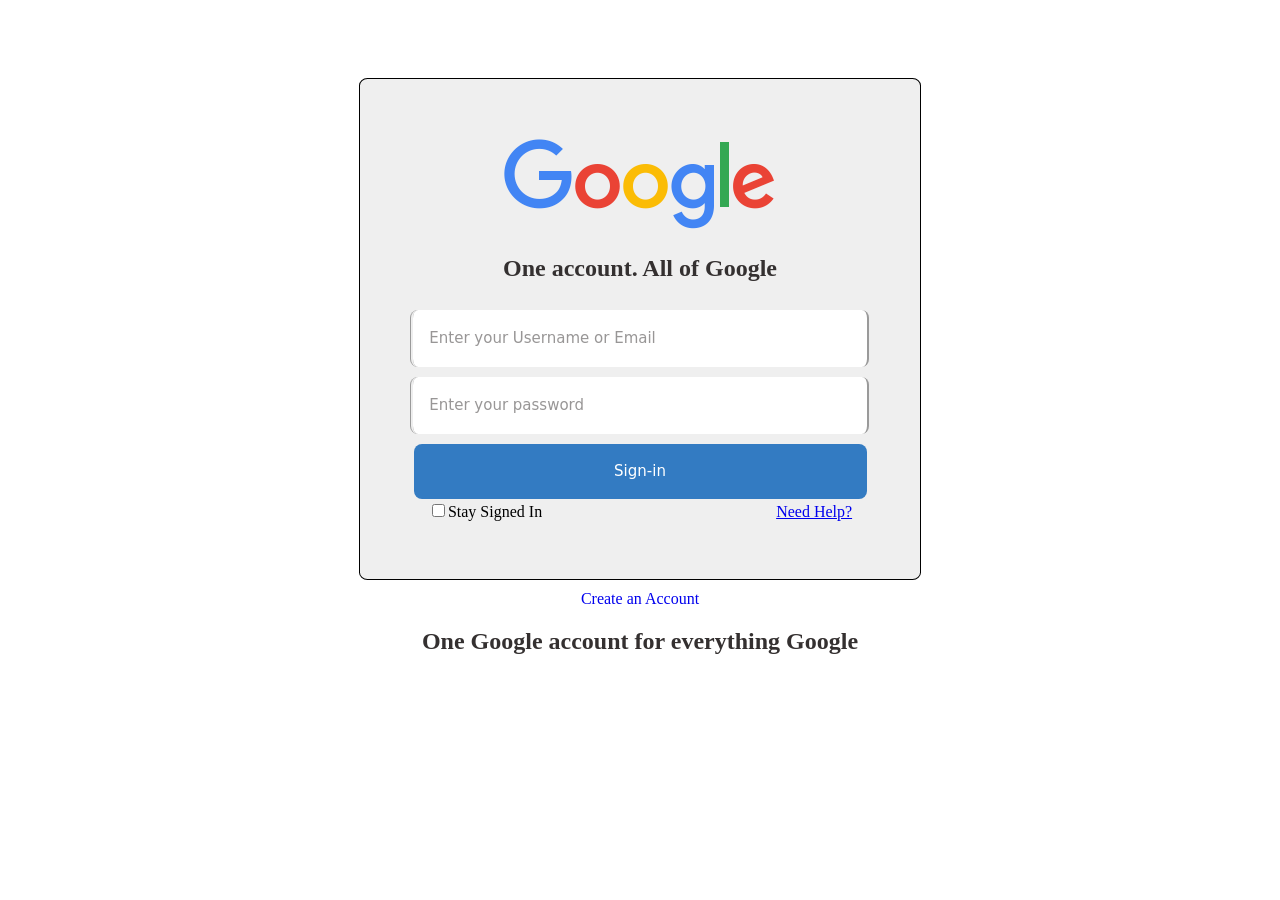
<file: index.html>
<!DOCTYPE html>
<html lang="en">
<head>
    <meta charset="UTF-8">
    <meta name="viewport" content="width=device-width, initial-scale=1.0">
    <title>Document</title>
    <link rel="stylesheet" href="style1.css">
</head>
<body>
    <center>
    <div id="box">
        <center><img src="google.png" alt="" style="padding-top: 60px;"></center>
        <h2>One account. All of Google</h2>
        <form action="">
            <center><input type="text" id="username" placeholder=" &nbsp; Enter your Username or Email"></center>
            <center><input type="password" id="password" placeholder=" &nbsp; Enter your password"></center>
        </form>
        <button class="sign-in"><p>Sign-in</p></button><br>
        <div id="checkB">
            <input type="checkbox" id="check"><label for="check">Stay Signed In</label>
            <a href="www.google.com">Need Help?</a>
        </div>
        
    </div>
    <div id="acc1"><a id="acc" href="www.google.com">Create an Account</a><br>
    <h2>One Google account for everything Google</h2></div>
</center>
</body>
</html>
</file>
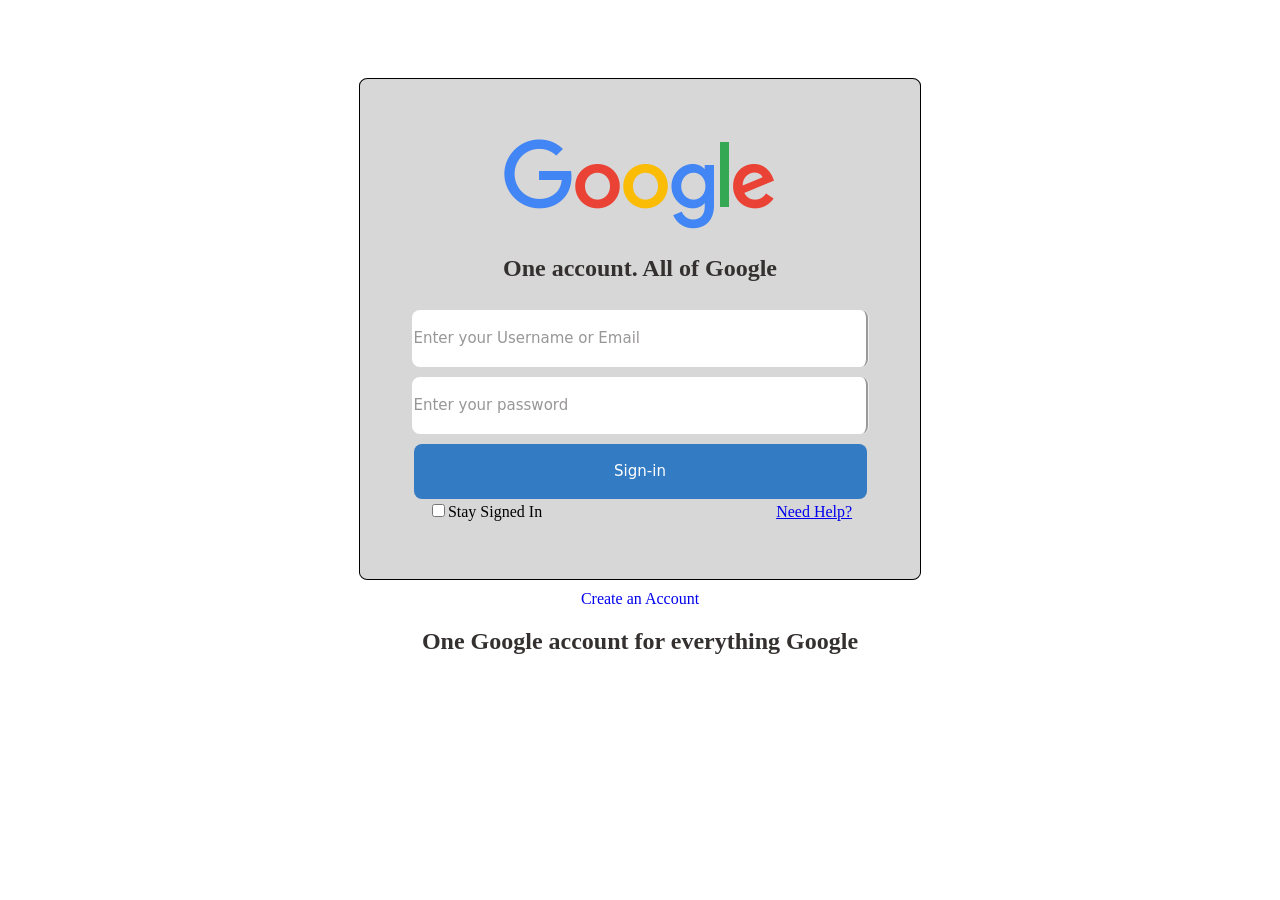
<file: Google's Login Page/index.html>
<!DOCTYPE html>
<html lang="en">
<head>
    <meta charset="UTF-8">
    <meta name="viewport" content="width=device-width, initial-scale=1.0">
    <title>Document</title>
    <link rel="stylesheet" href="style1.css">
</head>
<body>
    <center>
    <div id="box">
        <center><img src="google.png" alt="" style="padding-top: 60px;"></center>
        <h2>One account. All of Google</h2>
        <form action="">
            <center><input type="text" id="username" placeholder="Enter your Username or Email"></center>
            <center><input type="password" id="password" placeholder="Enter your password"></center>
        </form>
        <button class="sign-in"><p>Sign-in</p></button><br>
        <div id="checkB">
            <input type="checkbox" id="check"><label for="check">Stay Signed In</label>
            <a href="www.google.com">Need Help?</a>
        </div>
        
    </div>
    <div id="acc1"><a id="acc" href="www.google.com">Create an Account</a><br>
    <h2>One Google account for everything Google</h2></div>
</center>
</body>
</html>
</file>
<file: style1.css>
#box{
    height: 500px;
    width: 560px;
    border: black solid 1px;
    border-radius: 1.5%;
    background-color: #efefef;
}
body{
    padding: 70px 50px 50px 50px;
}
h2{
    text-align: center;
    color: #343030;
    font
}
#username{
    height: 55px;
    width: 450px;
    margin: 8px 2px 2px 2px;
    border-radius: 8px;
    border: none;
    border-right-style: groove;
    border-left-style: groove;
}
#password{
    height: 55px;
    width: 450px;
    border-radius: 8px;
    margin: 8px 2px 2px 2px;
    border: none;
    border-right-style: groove;
    border-left-style: groove;
}
input::placeholder{
    font-family: system-ui, -apple-system, BlinkMacSystemFont, 'Segoe UI', Roboto, Oxygen, Ubuntu, Cantarell, 'Open Sans', 'Helvetica Neue', sans-serif;
    opacity: 0.5;
    font-size: 15px;
    color: #343030;
}
button{
    height: 55px;
    width: 453px;
    margin: 8px 2px 2px 2px;
    border-radius: 8px;
    border: none;
    background-color: rgb(51, 123, 194);
    font-family: system-ui, -apple-system, BlinkMacSystemFont, 'Segoe UI', Roboto, Oxygen, Ubuntu, Cantarell, 'Open Sans', 'Helvetica Neue', sans-serif;
}
p{
    font-family: system-ui, -apple-system, BlinkMacSystemFont, 'Segoe UI', Roboto, Oxygen, Ubuntu, Cantarell, 'Open Sans', 'Helvetica Neue', sans-serif;
    font-size: 15px;
    color: white;
    
}
a{
    padding-left: 230px;

}
#acc{
    padding: 40px;
    text-decoration: none;
}
#acc1{
    padding-top: 10px;
}
button:active{
    background-color: rgb(30, 103, 176);
}
</file>
<file: Google's Login Page/style1.css>
#box{
    height: 500px;
    width: 560px;
    border: black solid 1px;
    border-radius: 1.5%;
    background-color: #d7d7d7;
}
body{
    padding: 70px 50px 50px 50px;
}
h2{
    text-align: center;
    color: #343030;
    font
}
#username{
    height: 55px;
    width: 450px;
    margin: 8px 2px 2px 2px;
    border-radius: 8px;
    border: none;
    border-right-style: groove;
}
#password{
    height: 55px;
    width: 450px;
    border-radius: 8px;
    margin: 8px 2px 2px 2px;
    border: none;
    border-right-style: groove;
    
}
input::placeholder{
    font-family: system-ui, -apple-system, BlinkMacSystemFont, 'Segoe UI', Roboto, Oxygen, Ubuntu, Cantarell, 'Open Sans', 'Helvetica Neue', sans-serif;
    opacity: 0.5;
    font-size: 15px;
    color: #343030;
}
button{
    height: 55px;
    width: 453px;
    margin: 8px 2px 2px 2px;
    border-radius: 8px;
    border: none;
    background-color: rgb(51, 123, 194);
    font-family: system-ui, -apple-system, BlinkMacSystemFont, 'Segoe UI', Roboto, Oxygen, Ubuntu, Cantarell, 'Open Sans', 'Helvetica Neue', sans-serif;
}
p{
    font-family: system-ui, -apple-system, BlinkMacSystemFont, 'Segoe UI', Roboto, Oxygen, Ubuntu, Cantarell, 'Open Sans', 'Helvetica Neue', sans-serif;
    font-size: 15px;
    color: white;
    
}
a{
    padding-left: 230px;

}
#acc{
    padding: 40px;
    text-decoration: none;
}
#acc1{
    padding-top: 10px;
}
button:active{
    background-color: rgb(30, 103, 176);
}
</file>
